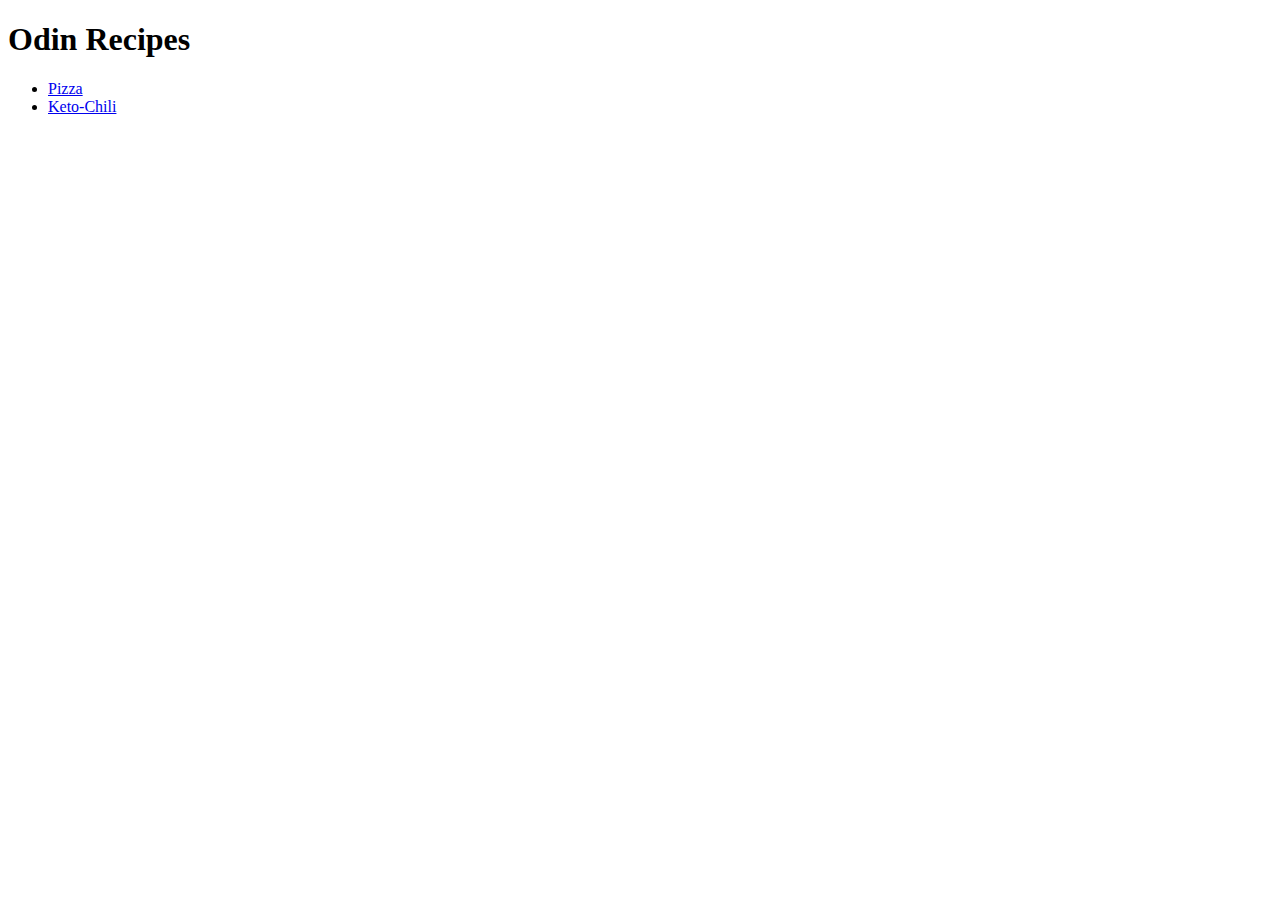
<file: index.html>
<!DOCTYPE html>
<html lang="en">

<head>
    <meta charset="UTF-8">
    <meta http-equiv="X-UA-Compatible" content="IE=edge">
    <meta name="viewport" content="width=device-width, initial-scale=1.0">
    <title>Document</title>
</head>

<body>
    <h1>Odin Recipes</h1>
    <ul>
        <li><a href="pizza.html">Pizza</a>

        <li><a href="keto-chili.html">Keto-Chili</a>
    </ul>
</body>

</html>
</file>
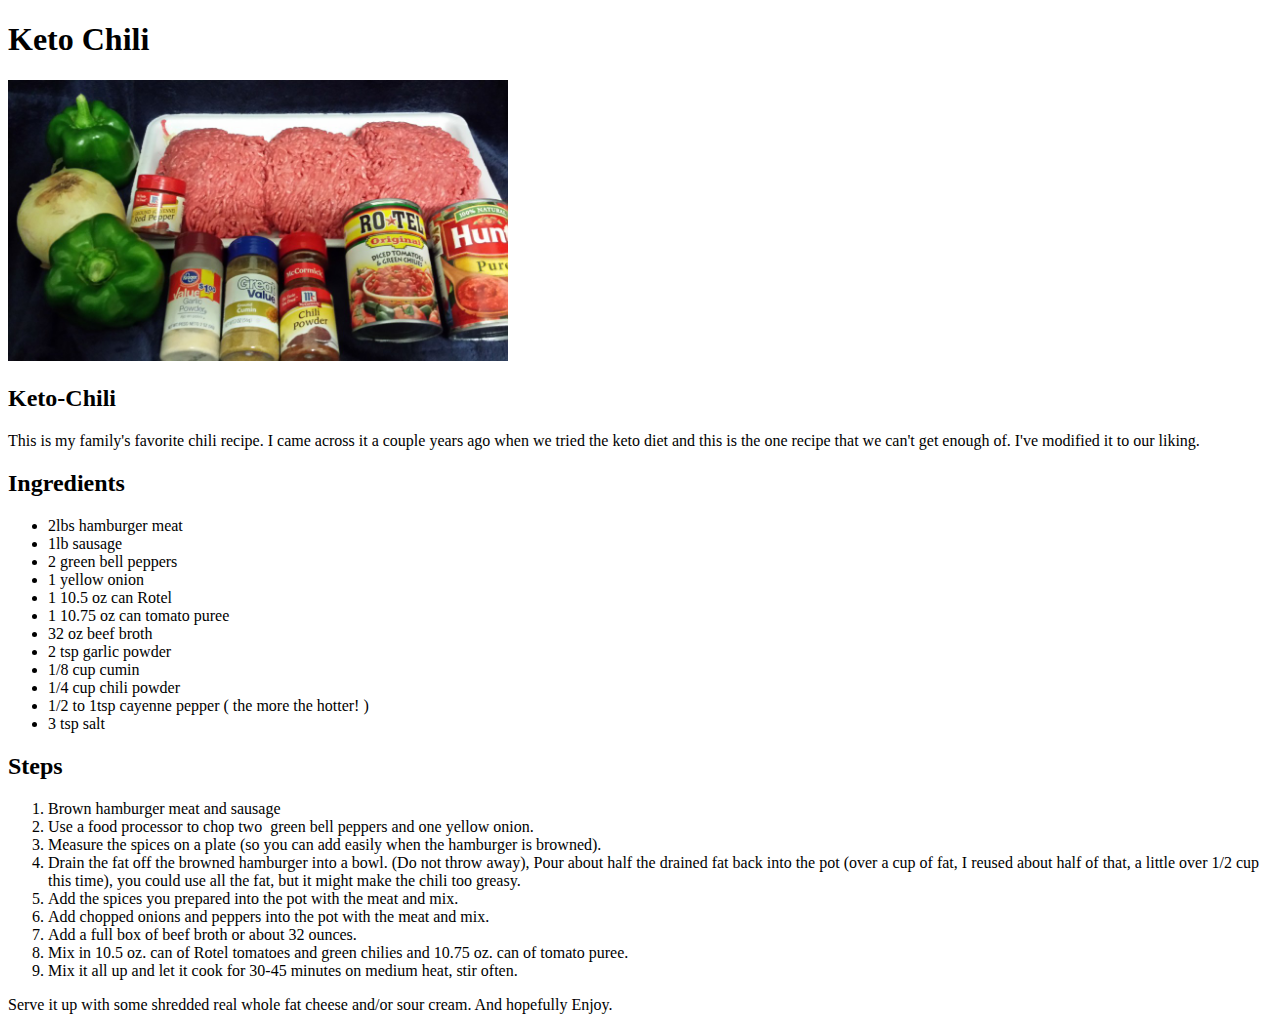
<file: keto-chili.html>
<!DOCTYPE html>
<html lang="en">

<head>
    <meta charset="UTF-8">
    <meta http-equiv="X-UA-Compatible" content="IE=edge">
    <meta name="viewport" content="width=device-width, initial-scale=1.0">
    <title>Document</title>
</head>

<body>
    <h1>Keto Chili</h1>
    <img src="chili.jpg" width="500" alt="A picture of the igredients">
    <section>
        <h2>Keto-Chili</h2>
        <p>
            This is my family's favorite chili recipe. I came across it a couple years
            ago when we tried the keto diet and this is the one recipe that we can't
            get enough of. I've modified it to our liking.
        </p>
    </section>
    <section>
        <h2>Ingredients</h2>
        <ul>
            <li>2lbs hamburger meat</li>
            <li>1lb sausage</li>
            <li>2 green bell peppers</li>
            <li>1 yellow onion</li>
            <li>1 10.5 oz can Rotel</li>
            <li>1 10.75 oz can tomato puree</li>
            <li>32 oz beef broth</li>
            <li>2 tsp garlic powder</li>
            <li>1/8 cup cumin</li>
            <li>1/4 cup chili powder</li>
            <li>1/2 to 1tsp cayenne pepper ( the more the hotter! )</li>
            <li>3 tsp salt</li>
            </u>
    </section>
    <h2>Steps</h2>
    <section>

        <ol>
            <li>Brown hamburger meat and sausage</li>
            <li>Use a food processor to chop two  green bell peppers and one yellow onion.</li>
            <li>Measure the spices on a plate (so you can add easily when the hamburger is browned).</li>
            <li>Drain the fat off the browned hamburger into a bowl.
                <!-- () Red text -->(Do not throw away),
                Pour about half the drained fat back into the pot
                <!-- () Red text -->(over a cup of fat, I reused about half of that,
                a little over 1/2 cup this time), you could use all the fat, but it might make the chili too greasy.
            </li>
            <li>Add the spices you prepared into the pot with the meat and mix.</li>
            <li>Add chopped onions and peppers into the pot with the meat and mix.</li>
            <li>Add a full box of beef broth or about 32 ounces.</li>
            <li>Mix in 10.5 oz. can of Rotel tomatoes and green chilies and 10.75 oz. can of tomato puree.</li>
            <li>Mix it all up and let it cook for 30-45 minutes on medium heat, stir often.</li>
        </ol>

        <p>Serve it up with some shredded real whole fat cheese and/or sour cream. And hopefully Enjoy.</p>
    </section>
</body>

</html>
</file>
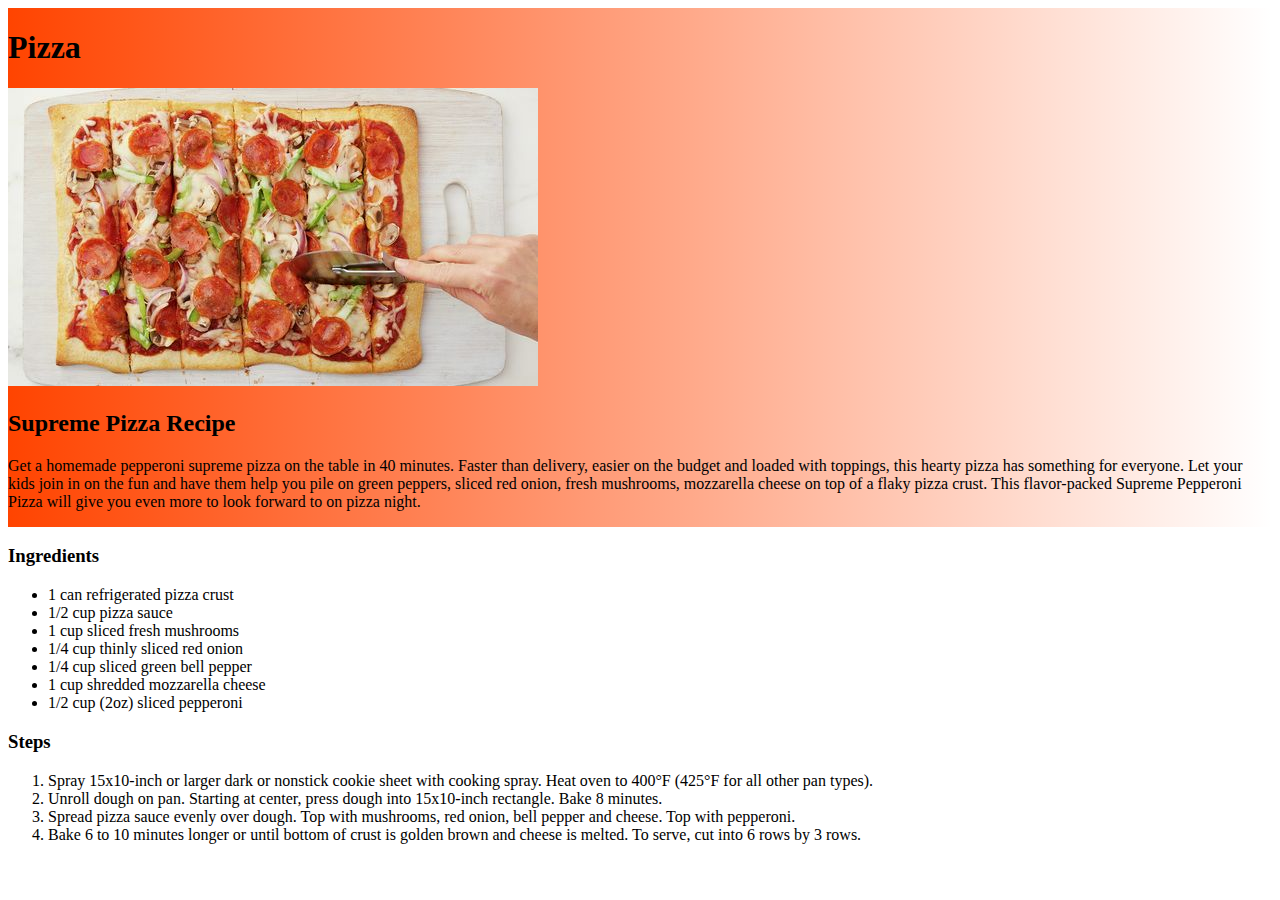
<file: pizza.html>
<!DOCTYPE html>
<html lang="en">

<head>
    <meta charset="UTF-8">
    <meta http-equiv="X-UA-Compatible" content="IE=edge">
    <meta name="viewport" content="width=>, initial-scale=1.0">
    <title>Document</title>
    <link rel="stylesheet" href="style.css">
</head>

<body>
    <div class="recipe">
        <h1>Pizza</h1>
        <img src="supreme_pizza.jpeg" alt="A picture of a supreme pizza">
        <section>
            <h2>Supreme Pizza Recipe</h2>
            <p>
                Get a homemade pepperoni supreme pizza on the table in 40 minutes.
                Faster than delivery, easier on the budget and loaded with toppings,
                this hearty pizza has something for everyone. Let your kids join in
                on the fun and have them help you pile on green peppers, sliced red onion,
                fresh mushrooms, mozzarella cheese on top of a flaky pizza crust.
                This flavor-packed Supreme Pepperoni Pizza will give you even more to look
                forward to on pizza night.
            </p>
    </div>
    </section>
    <section>
        <h3>Ingredients</h3>
        <ul>
            <li>1 can refrigerated pizza crust</li>
            <li>1/2 cup pizza sauce</li>
            <li>1 cup sliced fresh mushrooms</li>
            <li>1/4 cup thinly sliced red onion</li>
            <li>1/4 cup sliced green bell pepper</li>
            <li>1 cup shredded mozzarella cheese</li>
            <li>1/2 cup (2oz) sliced pepperoni</li>
        </ul>
    </section>
    <section>
        <h3>Steps</h3>
        <ol>
            <li>Spray 15x10-inch or larger dark or nonstick cookie sheet with cooking spray.
                Heat oven to 400°F (425°F for all other pan types).</li>
            <li>Unroll dough on pan. Starting at center, press dough into 15x10-inch rectangle. Bake 8 minutes.</li>
            <li>Spread pizza sauce evenly over dough. Top with mushrooms, red onion,
                bell pepper and cheese. Top with pepperoni.</li>
            <li>Bake 6 to 10 minutes longer or until bottom of crust is golden brown
                and cheese is melted. To serve, cut into 6 rows by 3 rows.</li>
        </ol>
    </section>
</body>



</html>
</file>
<file: style.css>
.recipe {
    width: 100%;
    display: inline-block;
    background: linear-gradient(to right, #ff4400, transparent);
}
</file>
